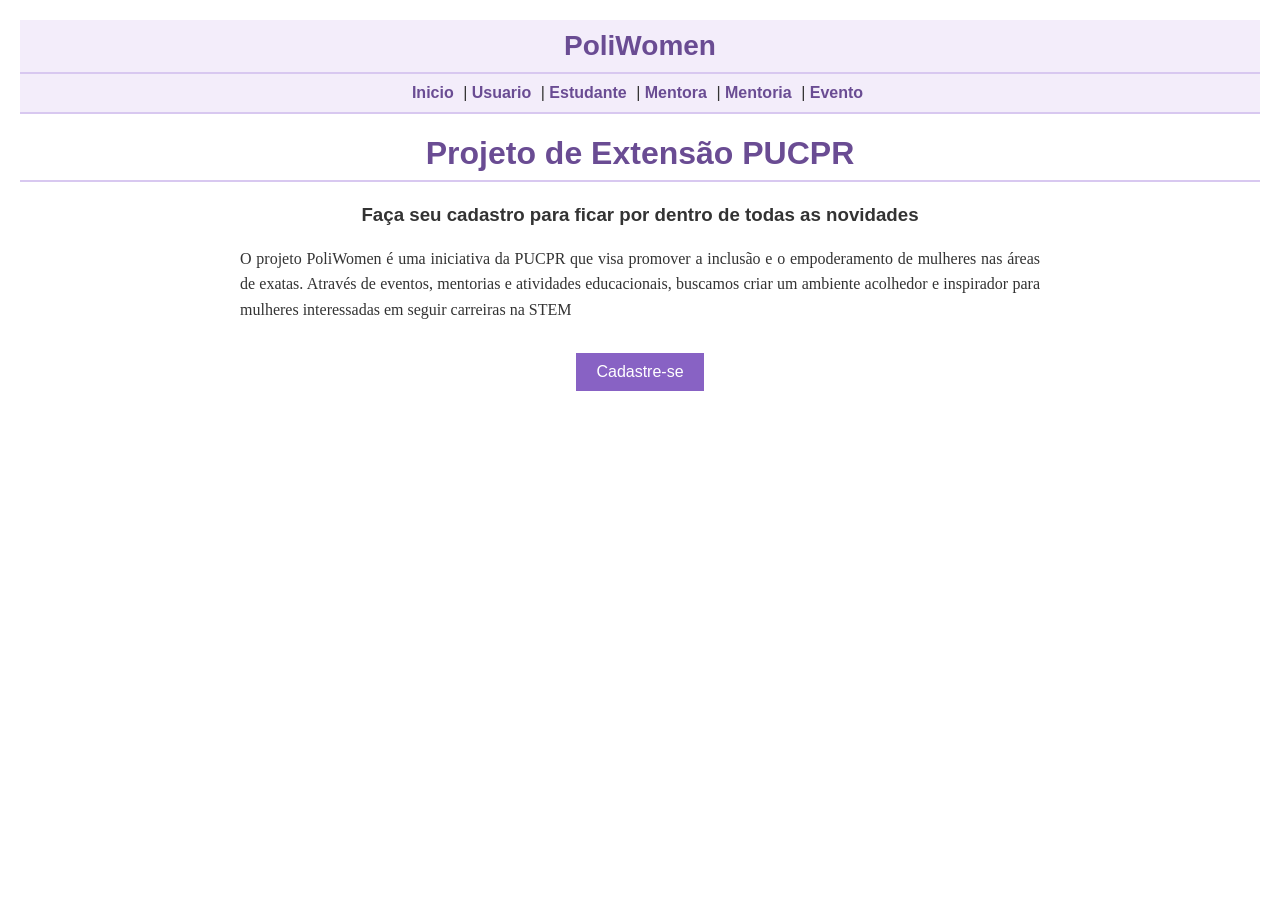
<file: index.html>
<!DOCTYPE html>
<html lang="pt-br">
<head>
  <meta charset="UTF-8">
<title> Poliwomen</title>
  <link rel="stylesheet" href="style.css">
</head>
<body>
        <header>
          <nav class="navbar-logo">
              <h2 class="logo-titulo">PoliWomen</h2>
          </nav>
      </header>
      
  <nav class="navbar-topicos">
    <a href="index.html">Inicio</a> |
    <a href="usuario.html">Usuario</a> |
    <a href="estudante.html">Estudante</a> |
    <a href="mentora.html">Mentora</a> |
    <a href="mentoria.html">Mentoria</a> |
    <a href="evento.html">Evento</a>
  </nav>

  <h1> Projeto de Extensão PUCPR </h1>
  <h3> Faça seu cadastro para ficar por dentro de todas as novidades</h3>


  <p class="texto-inicial"> O projeto PoliWomen é uma iniciativa da PUCPR que visa promover a inclusão e o empoderamento de mulheres nas áreas de exatas. Através de eventos, mentorias e atividades educacionais, buscamos criar um ambiente acolhedor e inspirador para mulheres interessadas em seguir carreiras na STEM</p>

  <a href="usuario.html">
    <button class="btn-cadastre-se">Cadastre-se</button>
  </a>

</body>
</html>
</file>
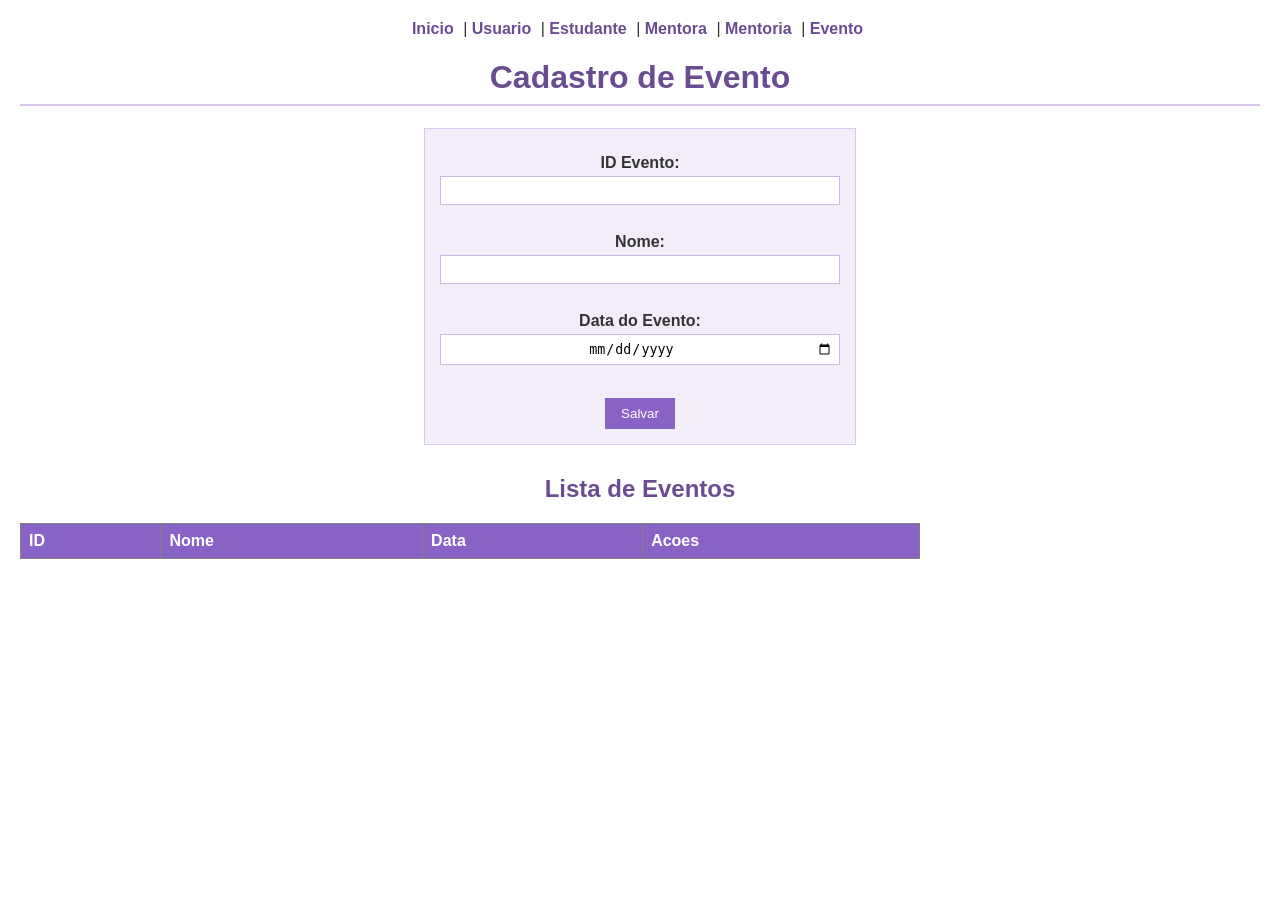
<file: evento.html>
<!DOCTYPE html>
  <html lang="pt-br">
  <head>
    <meta charset="UTF-8">
  <title>CRUD Evento</title>
  <link rel="stylesheet" href="style.css">
</head>
<body>

  <nav>
    <a href="index.html">Inicio</a> |
    <a href="usuario.html">Usuario</a> |
    <a href="estudante.html">Estudante</a> |
    <a href="mentora.html">Mentora</a> |
    <a href="mentoria.html">Mentoria</a> |
    <a href="evento.html">Evento</a>
  </nav>

  <h1>Cadastro de Evento</h1>

  <form id="form" class="cadastro-evento-tabela" onsubmit="salvar(); return false;">
    <label>ID Evento:</label>
    <input type="text" id="id_evento" required><br><br>

    <label>Nome:</label>
    <input type="text" id="nome" required><br><br>

    <label>Data do Evento:</label>
    <input type="date" id="data_evento"><br><br>

    <button type="submit">Salvar</button>
  </form>

  <h2>Lista de Eventos</h2>
  <table border="1" cellpadding="5">
    <tr>
      <th>ID</th>
      <th>Nome</th>
      <th>Data</th>
      <th>Acoes</th>
    </tr>
    <tbody id="tabela"></tbody>
  </table>

  <script src="evento.js"></script>
</body>
</html>
</file>
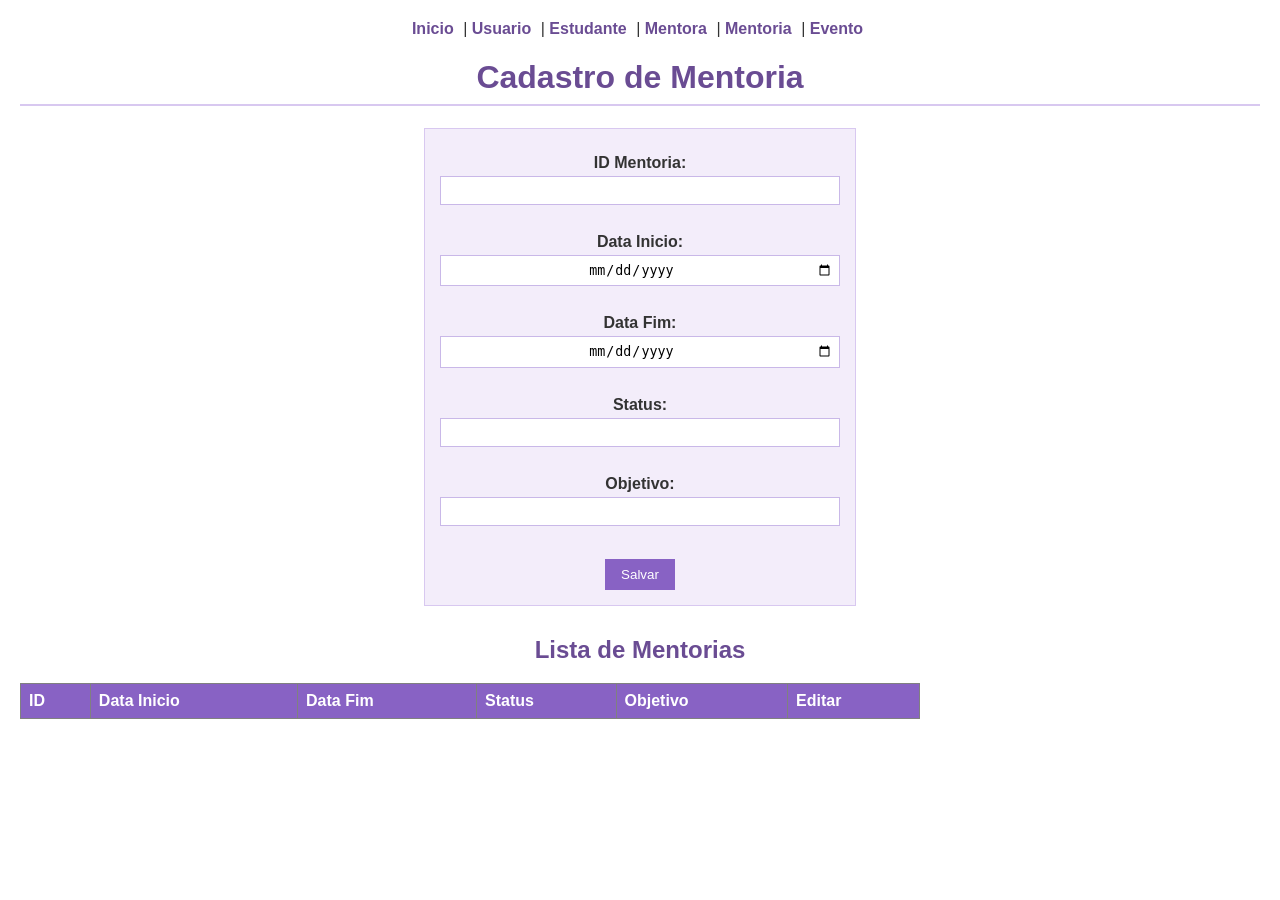
<file: mentoria.html>
<!DOCTYPE html>
<html lang="pt-br">
<head>
  <meta charset="UTF-8">
  <title>CRUD Mentoria</title>
  <link rel="stylesheet" href="style.css">
</head>
<body>

  <nav>
    <a href="index.html">Inicio</a> |
    <a href="usuario.html">Usuario</a> |
    <a href="estudante.html">Estudante</a> |
    <a href="mentora.html">Mentora</a> |
    <a href="mentoria.html">Mentoria</a> |
    <a href="evento.html">Evento</a>
  </nav>

  <h1>Cadastro de Mentoria</h1>

  <form id="form" class="cadastro-mentoria-tabela" onsubmit="salvar(); return false;">
    <label>ID Mentoria:</label>
    <input type="text" id="id_mentoria" required><br><br>

    <label>Data Inicio:</label>
    <input type="date" id="data_inicio"><br><br>

    <label>Data Fim:</label>
    <input type="date" id="data_fim"><br><br>

    <label>Status:</label>
    <input type="text" id="status"><br><br>

    <label>Objetivo:</label>
    <input type="text" id="objetivo"><br><br>

    <button type="submit">Salvar</button>
  </form>

  <h2>Lista de Mentorias</h2>
  <table border="1" cellpadding="5">
    <tr>
      <th>ID</th>
      <th>Data Inicio</th>
      <th>Data Fim</th>
      <th>Status</th>
      <th>Objetivo</th>
      <th>Editar</th>
    </tr>
    <tbody id="tabela"></tbody>
  </table>

  <script src="mentoria.js"></script>
</body>
</html>
</file>
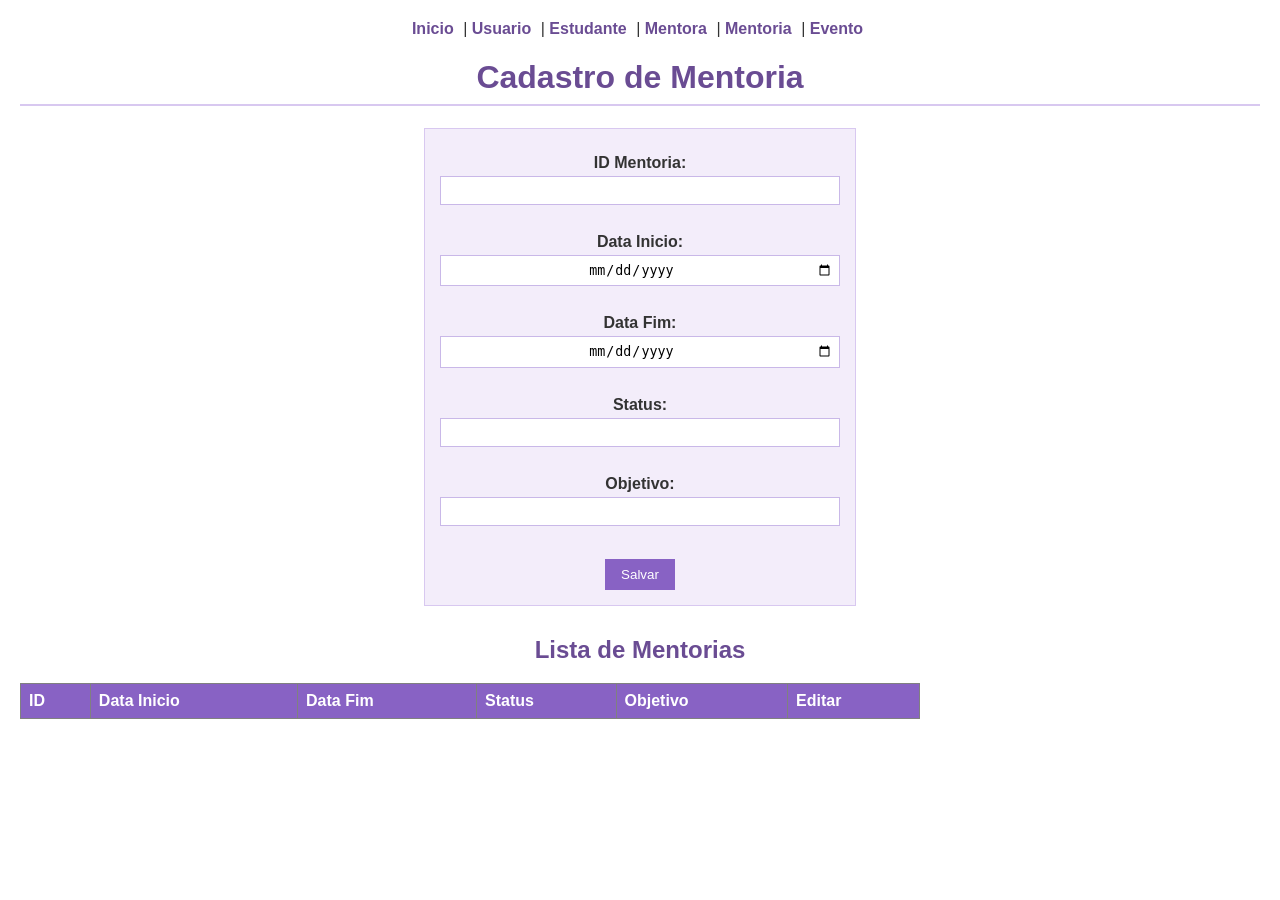
<file: mentoria_alterar.html>
<!DOCTYPE html>
<html lang="pt-br">
<head>
  <meta charset="UTF-8">
  <meta name="viewport" content="width=device-width, initial-scale=1.0">
  <title>Alterar Mentoria</title>
  <link rel="stylesheet" href="style.css">
</head>
<body>

  <nav class="navbar-topicos">
    <a href="index.html">Inicio</a> |
    <a href="usuario.html">Usuario</a> |
    <a href="estudante.html">Estudante</a> |
    <a href="mentora.html">Mentora</a> |
    <a href="mentoria.html">Mentoria</a> |
    <a href="evento.html">Evento</a>
  </nav>

  <h1>Alterar Mentoria</h1>

  <form id="form" class="cadastro-mentoria-tabela">
    <label for="id">ID Mentoria:</label>
    <input type="text" id="id" readonly disabled><br><br>

    <label for="data_inicio">Data Inicio:</label>
    <input type="date" id="data_inicio"><br><br>

    <label for="data_fim">Data Fim:</label>
    <input type="date" id="data_fim"><br><br>

    <label for="status">Status:</label>
    <input type="text" id="status" maxlength="50" placeholder="ex.: Em andamento, Concluída" required><br><br>

    <label for="objetivo">Objetivo:</label>
    <input type="text" id="objetivo" maxlength="255" placeholder="Objetivo da mentoria" required><br><br>

    <button type="button" id="enviar">Salvar alterações</button>
  </form>

  <p><a href="mentoria.html">&larr; Voltar para a lista</a></p>

  <script src="mentoria_alterar.js"></script>
</body>
</html>
</file>
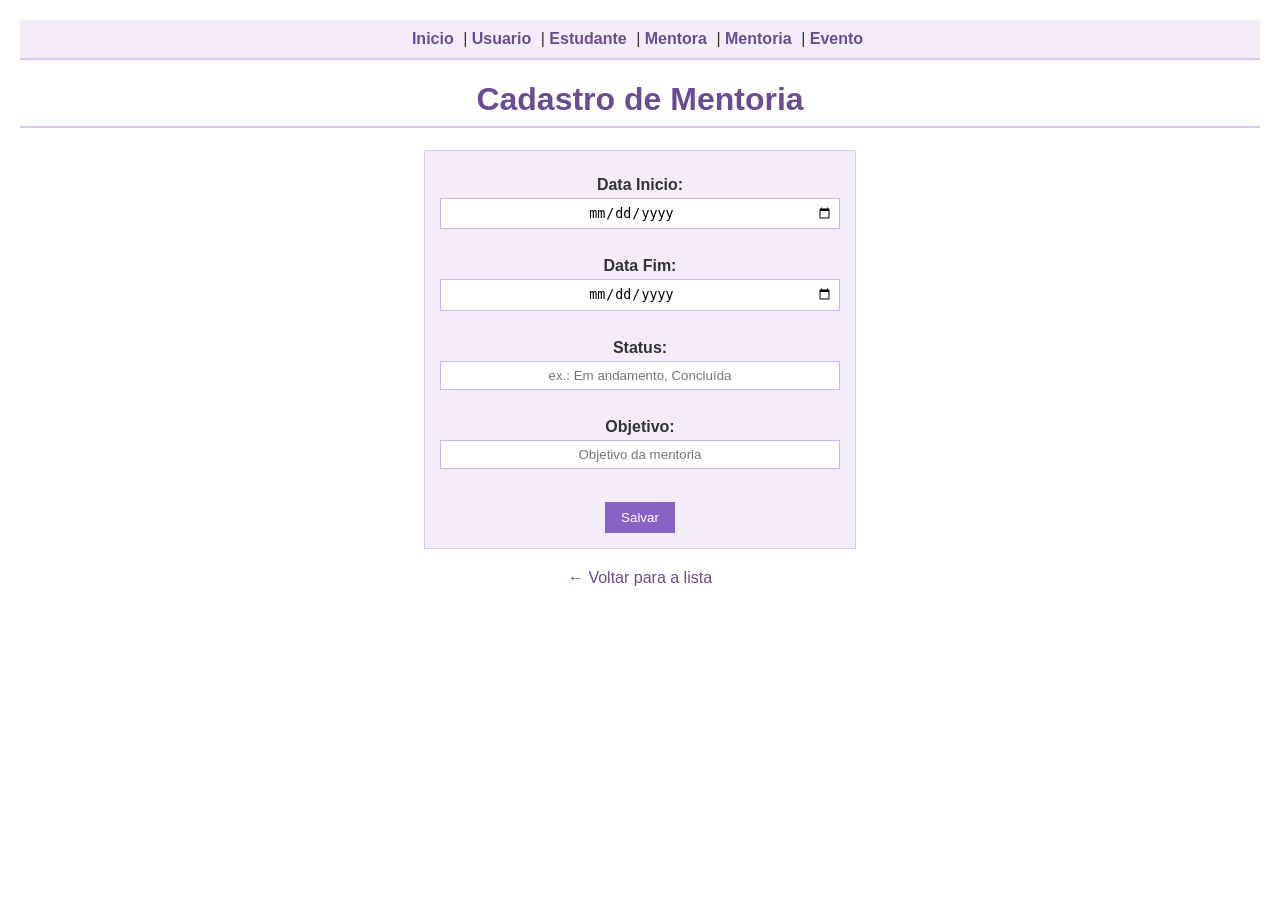
<file: mentoria_novo.html>
<!DOCTYPE html>
<html lang="pt-br">
<head>
  <meta charset="UTF-8">
  <meta name="viewport" content="width=device-width, initial-scale=1.0">
  <title>Nova Mentoria</title>
  <link rel="stylesheet" href="style.css">
</head>
<body>

  <nav class="navbar-topicos">
    <a href="index.html">Inicio</a> |
    <a href="usuario.html">Usuario</a> |
    <a href="estudante.html">Estudante</a> |
    <a href="mentora.html">Mentora</a> |
    <a href="mentoria.html">Mentoria</a> |
    <a href="evento.html">Evento</a>
  </nav>

  <h1>Cadastro de Mentoria</h1>

  <form id="form" class="cadastro-mentoria-tabela">
    <label for="data_inicio">Data Inicio:</label>
    <input type="date" id="data_inicio"><br><br>

    <label for="data_fim">Data Fim:</label>
    <input type="date" id="data_fim"><br><br>

    <label for="status">Status:</label>
    <input type="text" id="status" maxlength="50" placeholder="ex.: Em andamento, Concluída" required><br><br>

    <label for="objetivo">Objetivo:</label>
    <input type="text" id="objetivo" maxlength="255" placeholder="Objetivo da mentoria" required><br><br>

    <button type="button" id="enviar">Salvar</button>
  </form>

  <p><a href="mentoria.html">&larr; Voltar para a lista</a></p>

  <script src="mentoria_novo.js"></script>
</body>
</html>
</file>
<file: style.css>
body {
  font-family: Arial, Helvetica, sans-serif;
  background-color: #ffffff;
  color: #333333;
  margin: 20px;
  text-align: center;
}

h1 {
  color: #6a4c93;
  border-bottom: 2px solid #d8c8f0;
  padding-bottom: 8px;
}

h2 {
  color: #6a4c93;
  margin-top: 30px;
}

a {
  color: #6a4c93;
  text-decoration: none;
}

a:hover {
  text-decoration: underline;
}

.navbar-topicos {
  background-color: #f3edfa;
  border-bottom: 2px solid #d8c8f0;
  padding: 10px;
  margin-bottom: 20px;
  text-align: center;
}

nav a {
  margin-right: 5px;
  font-weight: bold;
}

form {
  background-color: #f3edfa;
  border: 1px solid #d8c8f0;
  padding: 15px;
  max-width: 400px;
  margin-bottom: 20px;
}

label {
  display: block;
  margin-top: 10px;
  font-weight: bold;
}

input[type="text"],
input[type="email"],
input[type="date"] {
  width: 100%;
  padding: 6px;
  margin-top: 4px;
  border: 1px solid #c9b8e8;
  box-sizing: border-box;
  text-align: center;
}

button {
  margin-top: 15px;
  background-color: #8862c4;
  color: #ffffff;
  border: none;
  padding: 8px 16px;
  cursor: pointer;
  text-align: center;
}

button:hover {
  background-color: #6a4c93;
}

table {
  border-collapse: collapse;
  width: 100%;
  max-width: 900px;
}

th {
  background-color: #8862c4;
  color: #ffffff;
  padding: 8px;
  text-align: left;
}

td {
  padding: 8px;
  border: 1px solid #d8c8f0;
}

tr:nth-child(even) {
  background-color: #f3edfa;
}

ul {
  list-style: none;
  padding: 0;
}

ul li {
  margin-bottom: 8px;
}

.navbar-logo {
  background-color: #f3edfa;
  padding: 10px;
  text-align: center;
  border-bottom: 2px solid #d8c8f0;
}

.texto-inicial {
  max-width: 800px;
  margin: 20px auto;
  font-size: 16px;
  line-height: 1.6;
  color: #333333;
  text-align: justify;
  margin-bottom: 10px;
  font-family: 'Times New Roman', Times, serif;
}

.logo-titulo {
  font-size: 28px;
  font-weight: bold;
  color: #6a4c93;
  margin: 0;
}

.btn-cadastre-se {
  background-color: #8862c4;
  color: #ffffff;
  border: none;
  padding: 10px 20px;
  font-size: 16px;
  cursor: pointer;
  margin-top: 20px;
}

.cadastro-estudante-tabela {
  background-color: #f3edfa;
  border: 1px solid #d8c8f0;
  padding: 15px;
  max-width: 400px;
  margin: 0 auto 20px auto;
  text-align: center;
}

.cadastro-usuario-tabela {
  background-color: #f3edfa;
  border: 1px solid #d8c8f0;
  padding: 15px;
  max-width: 400px;
  margin: 0 auto 20px auto;
  text-align: center;
}

.cadastro-evento-tabela {
  background-color: #f3edfa;
  border: 1px solid #d8c8f0;
  padding: 15px;
  max-width: 400px;
  margin: 0 auto 20px auto;
  text-align: center;
}

.cadastro-mentoria-tabela {
  background-color: #f3edfa;
  border: 1px solid #d8c8f0;
  padding: 15px;
  max-width: 400px;
  margin: 0 auto 20px auto;
  text-align: center;
}

.cadastro-mentora-tabela {
  background-color: #f3edfa;
  border: 1px solid #d8c8f0;
  padding: 15px;
  max-width: 400px;
  margin: 0 auto 20px auto;
  text-align: center;
}
</file>
